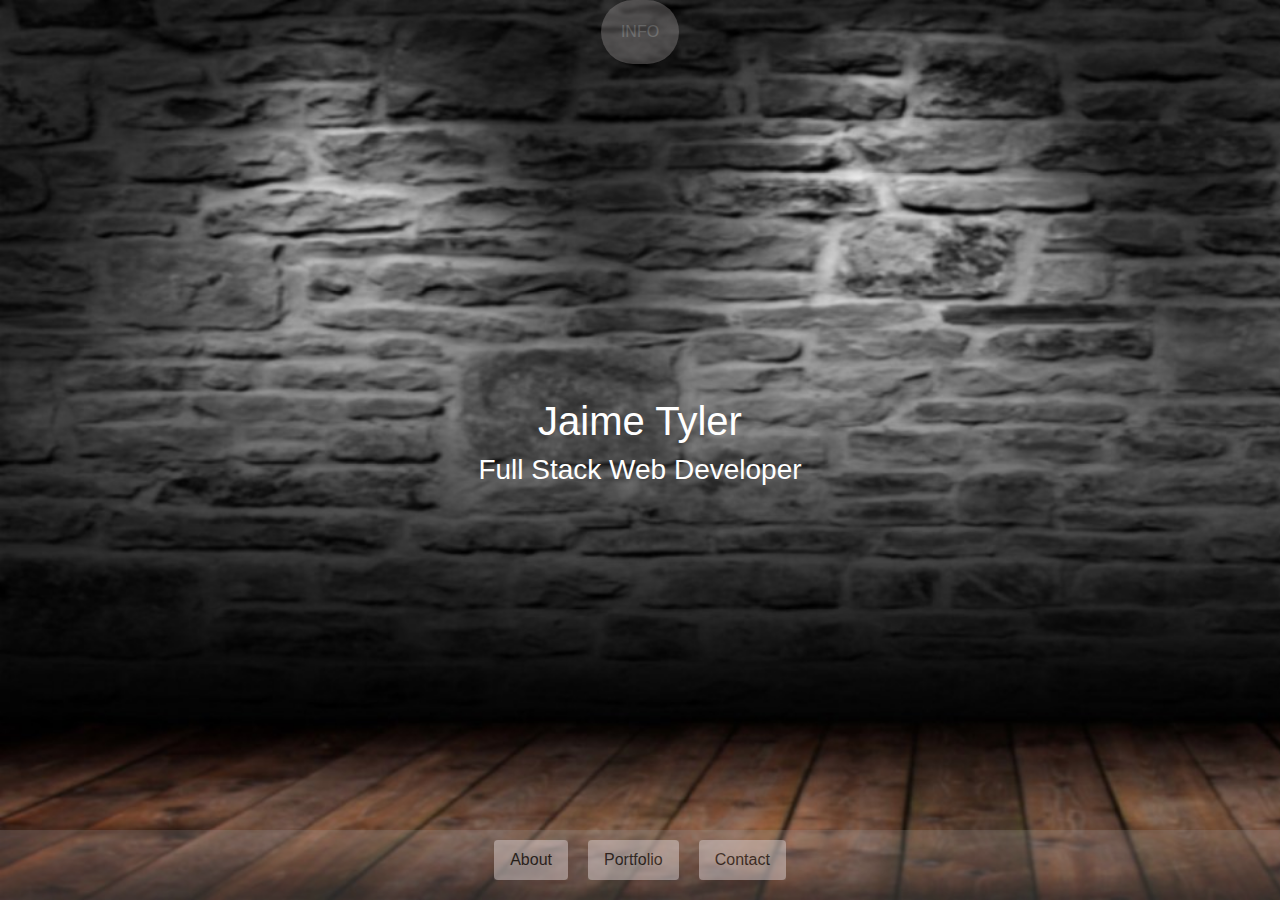
<file: index.html>
<!DOCTYPE html>
<html lang="en">

<head>
    <meta charset="UTF-8">
    <meta name="viewport" content="width=device-width, initial-scale=1.0">
    <meta http-equiv="X-UA-Compatible" content="ie=edge">
    <title>Document</title>
    <link rel="stylesheet" type="text/css" href="assets/css/reset.css">
    <link rel="stylesheet" href="https://stackpath.bootstrapcdn.com/bootstrap/4.3.1/css/bootstrap.min.css" integrity="sha384-ggOyR0iXCbMQv3Xipma34MD+dH/1fQ784/j6cY/iJTQUOhcWr7x9JvoRxT2MZw1T" crossorigin="anonymous">
    <link rel="stylesheet" type="text/css" href="assets/css/style.css">
</head>

<body>
        
     <ul class="nav nav-pills" id = "nav-bar">
        <div class = "row" id = "nav-links">
        <li class="nav-item">
            <a class="nav-link active" href="index.html" id = "about">About</a>
        </li>
        <li class="nav-item ">
                <a class="nav-link active" href="./portfolio.html" id = "portfolio">Portfolio</a>
            </li>
        </li>
        <li class="nav-item ">
            <a class="nav-link active" href="./contact.html" id = "contact">Contact</a>
        </li>
       
    </ul> 
</div>
    <div class = "sidebar" id = "mySidebar" style = "display: none">
        <button class = "exit-sidebar">Close</button>
        <img class="image" id = "headshot" src="assets/images/download.png" style = "width: 150px; height: 200px;">
       <a href = "assets/images/Jaime Tyler Resume.pdf"> <img class="image" id = "resume" src="assets/images/Resume.jpg" style = "width: 150px; height: 200px;"></a>
       <div class="w3-sidebar w3-bar-block w3-border-right"  id="mySidebar">
            <a href="https://github.com/Jaimetyler" ><img class = "social" src="assets/images/github.png"></a>
            <a href="https://www.linkedin.com/in/jaime-tyler-9990b781/" ><img class="social" src = "assets/images/linkedin.png"></a>
            <a href="https://www.facebook.com/jaime.tyler.7"><img class="social" src = "assets/images/facebook.png"></a>
          </div>
    </div>
    <div class = "container" id = "container">
            <button class="button" id = "port-button" >Info</button>
    <div class = "container" id = "main-content">
        <div class = "row" id = "main" >   
            <div class = "col-sm-12" id = "description">       
        <h1 class = "header" id = "name">Jaime Tyler</h1>
        <h3 class = "content" id = "content">Full Stack Web Developer</h3>
    </div>
</div>
</div> 
</div>
    <script src="https://code.jquery.com/jquery-3.3.1.slim.min.js" integrity="sha384-q8i/X+965DzO0rT7abK41JStQIAqVgRVzpbzo5smXKp4YfRvH+8abtTE1Pi6jizo" crossorigin="anonymous"></script>
    <script type = "text/javascript" src = "assets/javascript/app.js"></script>
</body>

</html>
</file>
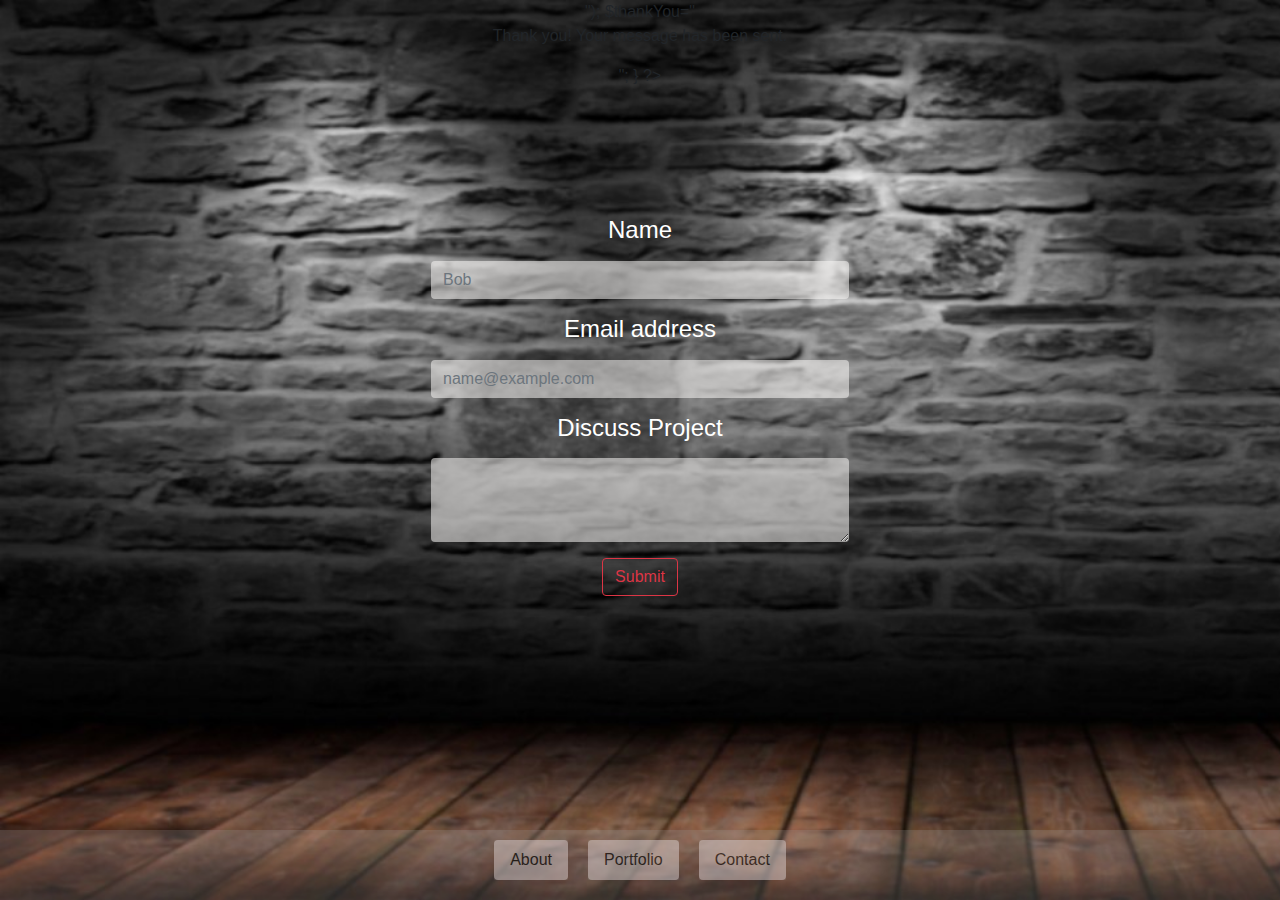
<file: contact.html>
<!DOCTYPE html>
<html lang="en">

<head>
    <meta charset="UTF-8">
    <meta name="viewport" content="width=device-width, initial-scale=1.0">
    <meta http-equiv="X-UA-Compatible" content="ie=edge">
    <title>Document</title>
    <link rel="stylesheet" type="text/css" href="assets/css/reset.css">
    <link rel="stylesheet" href="https://stackpath.bootstrapcdn.com/bootstrap/4.3.1/css/bootstrap.min.css"
        integrity="sha384-ggOyR0iXCbMQv3Xipma34MD+dH/1fQ784/j6cY/iJTQUOhcWr7x9JvoRxT2MZw1T" crossorigin="anonymous">
    <link rel="stylesheet" type="text/css" href="assets/css/style.css">
</head>

<body>
    <?php
    
    if($_POST["submit"]) {
        $recipient="your@email.address";
        $subject="Form to email message";
        $sender=$_POST["sender"];
        $senderEmail=$_POST["senderEmail"];
        $message=$_POST["message"];
    
        $mailBody="Name: $sender\nEmail: $senderEmail\n\n$message";
    
        mail($recipient, $subject, $mailBody, "From: $sender <$senderEmail>");
    
        $thankYou="<p>Thank you! Your message has been sent.</p>";
    }
    
    ?>
    
    <ul class="nav nav-pills" id="nav-bar">
        <div class="row" id="nav-links">
            <li class="nav-item">
                <a class="nav-link active" href="index.html" id="about">About</a>
            </li>
            <li class="nav-item ">
                <a class="nav-link active" href="./portfolio.html" id="portfolio">Portfolio</a>
            </li>
            </li>
            <li class="nav-item ">
                <a class="nav-link active" href="./contact.html" id="contact">Contact</a>
            </li>
        </div>
    </ul>
    <div class="container" id="contact-form">
        <form>
            <div class="form-group" id="form-firstName">
                <label for="first-name">
                    <h4>Name</h4>
                </label>
                <input type="text" class="form-control" id="firstName-input" placeholder="Bob">
            </div>
           
               
                <div class="form-group" id="form-email">
                    <label for="email">
                        <h4>Email address</h4>
                    </label>
                    <input type="email" class="form-control" id="email-input" placeholder="name@example.com">
                </div>
                <div class="form-group" id="form-comments">
                    <label for="comments">
                        <h4>Discuss Project</h4>
                    </label>
                    <textarea class="form-control" id="comments-input" rows="3"></textarea>
                </div>
                <button type="button" class="btn btn-outline-danger" id="submit">Submit</button>
        </form>
</div>


        <script src="https://code.jquery.com/jquery-3.3.1.slim.min.js"
            integrity="sha384-q8i/X+965DzO0rT7abK41JStQIAqVgRVzpbzo5smXKp4YfRvH+8abtTE1Pi6jizo"
            crossorigin="anonymous"></script>
        <script type="text/javascript" src="assets/javascript/app.js"></script>
</body>

</html>
</file>
<file: assets/css/style.css>
body {
  background-image: url(../images/wp1889601-bricks-wallpapers.jpg);
  background-size: cover;
  background-repeat: no-repeat;
  background-attachment: fixed;
  text-align: center;
  overflow: hidden;
  height: 100%;
}

#nav-bar {
  text-align: center;
  height: 70px;
  background-color: rgb(165, 160, 160, 0.23);
  overflow: hidden;
  position: fixed;
  bottom: 0;
  width: 100%;
}

#port-button {
  opacity: 0.35;
  color: #fff !important;
  text-transform: uppercase;
  background: rgb(165, 160, 160);
  padding: 20px;
  border-radius: 50px;
  display: inline-block;
  border: none;
}

#port-button:hover,
.exit-sidebar:hover,
#about:hover,
#portfolio:hover,
#contact:hover {
  background-color: red;
}

.exit-sidebar {
  margin-right: 100%;
  opacity: 0.35;
  color: #fff !important;
  text-transform: uppercase;
  background: rgb(165, 160, 160);
  padding: 10px;
  border-radius: 50px;
  display: inline-block;
  border: none;
}

.sidebar {
  width: 100%;
  height: 300px;
  position: fixed;
  z-index: 1;
  top: 0;
  left: 0;
  background-color: rgb(165, 160, 160, 0.45);
  overflow-x: hidden;
  padding-top: 16px;
}

#headshot {
  margin-left: 10%;
  float: left;
  /* border-radius: 12px; */
}

#resume {
  float: right;
  margin-right: 10%;
}

.social {
  height: 100px;
  width: 100px;
}

#about,
#portfolio,
#contact {
  margin: 10px;
  align-content: center;
  background-color: rgb(219, 208, 208);
  color: black;
  opacity: 0.5;
}

#nav-links {
  margin: 0 auto;
}

#main-content {
  /* margin: 434px auto;  */
  margin-top: 30%;
  display: inline-block;
  vertical-align: center;
  text-align: center;
}

#name,
#content {
  color: white;
}

#contact-form {
  width: 35%;
  color: white;
  margin: 0 auto;
  margin-top: 10%;
  -ms-high-contrast-adjust: auto;
}

#firstName-input,
#email-input,
#comments-input {
  background-color: rgba(248, 245, 244, 0.55);
  border: black;
  color: white;
}

.image,
.port-image {
  opacity: 0.55;
  height: 200px;
  width: 200px;
  border-radius: 15px;
}

#port-content {
  margin-top: 5%;
  background-color: rgba(79, 79, 79, 0.136);
  height: 500px;
  color: white;
  -ms-high-contrast-adjust: auto;
  border-radius: 10%;
}

#portfolio-menu {
  background-color: rgba(201, 134, 134, 0.45);
  margin-top: 5%;
  -ms-high-contrast-adjust: auto;
  text-decoration: none;
  color: white;
  border-radius: 10%;
}

.menu {
  -ms-high-contrast-adjust: auto;
  text-decoration: none;
  text-decoration-color: white;
  text-decoration-line: none;
}

.project-description {
  font-weight: bold;
  padding: 15px;
}

/*-------------MEDIA QUERIES-------------*/

@media screen and (max-width: 812px) {
  .sidebar {
    width: 100%;
    height: 400px;
    position: fixed;
    z-index: 1;
    top: 0;
    left: 0;
    background-color: rgb(165, 160, 160, 0.45);
    overflow-x: hidden;
    padding-top: 16px;
  }

  #description {
    position: relative;
    width: 100%;
    padding-right: 15px;
    padding-left: 15px;
    margin-top: 100%;
  }
  .social {
    height: 100px;
    width: 100px;
    margin-top: 5%;
  }
  .port-image {
    margin: 5px;
    opacity: 0.44;
    height: 150px;
    width: 218px;
  }
  #contact-form {
    width: 69%;
    color: white;
    margin: 0 auto;
    margin-top: 10%;
    -ms-high-contrast-adjust: auto;
    text-align: center;
  }
}

@media screen and (max-width: 640px) {
  .port-image {
    margin: 5px;
    opacity: 0.44;
    height: 115px;
    width: 200px;
  }
  #description {
    position: relative;
    width: 100%;
    padding-right: 15px;
    padding-left: 15px;
    margin-top: 87%;
  }
  .sidebar {
    width: 100%;
    height: 376px;
    position: fixed;
    z-index: 1;
    top: 0;
    left: 0;
    background-color: rgb(165, 160, 160, 0.45);
    overflow-x: hidden;
    padding-top: 16px;
  }
}
</file>
